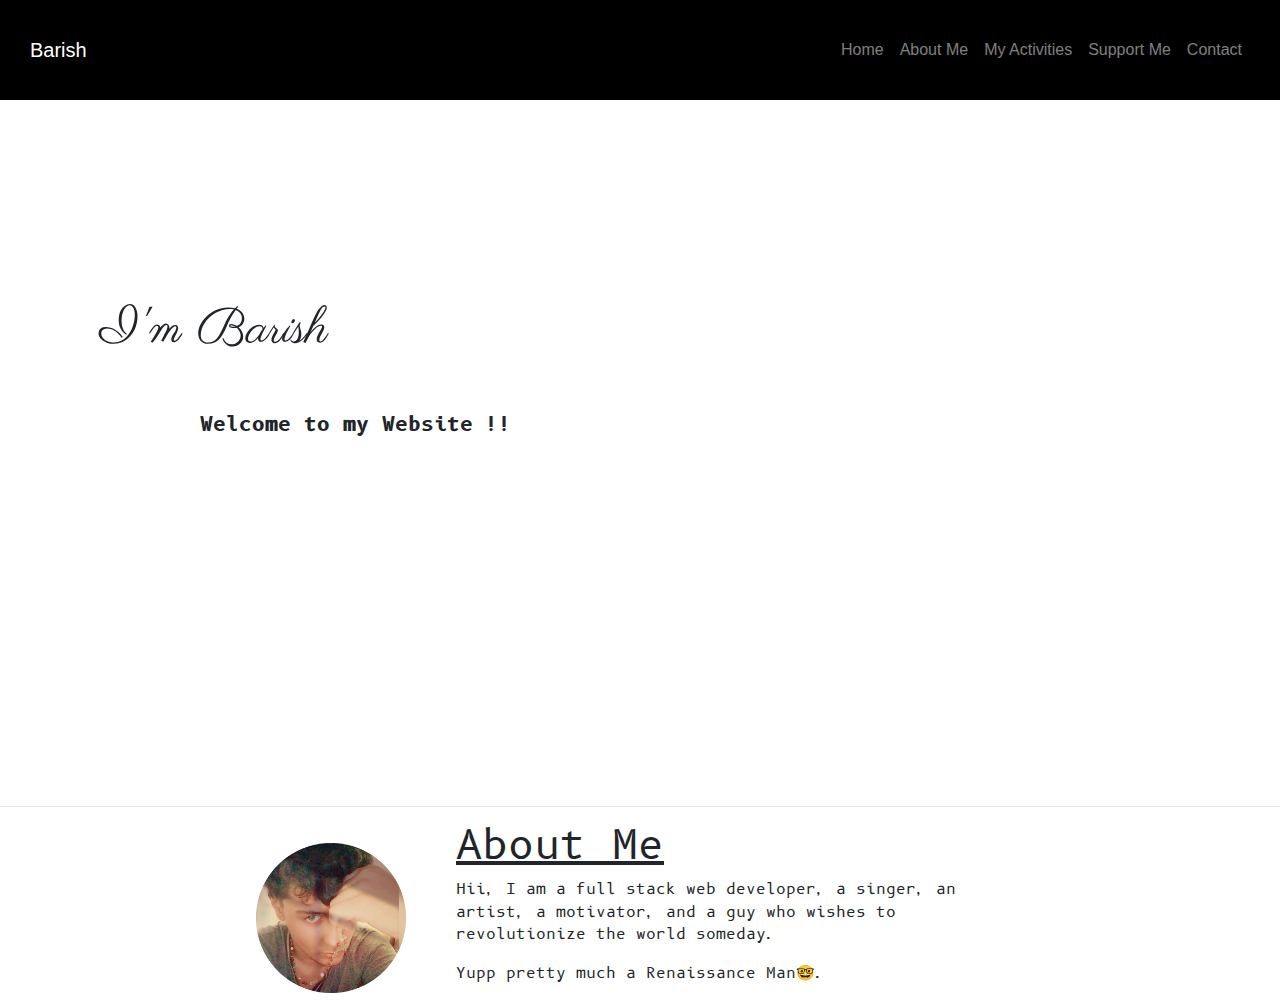
<file: index.html>
<!DOCTYPE html>
<html lang="en" dir="ltr">

<head>
  <meta charset="utf-8">
  <link rel="stylesheet" href="https://stackpath.bootstrapcdn.com/bootstrap/4.5.2/css/bootstrap.min.css" integrity="sha384-JcKb8q3iqJ61gNV9KGb8thSsNjpSL0n8PARn9HuZOnIxN0hoP+VmmDGMN5t9UJ0Z" crossorigin="anonymous">
  <script src="https://code.jquery.com/jquery-3.5.1.slim.min.js" integrity="sha384-DfXdz2htPH0lsSSs5nCTpuj/zy4C+OGpamoFVy38MVBnE+IbbVYUew+OrCXaRkfj" crossorigin="anonymous"></script>
  <script src="https://cdn.jsdelivr.net/npm/popper.js@1.16.1/dist/umd/popper.min.js" integrity="sha384-9/reFTGAW83EW2RDu2S0VKaIzap3H66lZH81PoYlFhbGU+6BZp6G7niu735Sk7lN" crossorigin="anonymous"></script>
  <script src="https://stackpath.bootstrapcdn.com/bootstrap/4.5.2/js/bootstrap.min.js" integrity="sha384-B4gt1jrGC7Jh4AgTPSdUtOBvfO8shuf57BaghqFfPlYxofvL8/KUEfYiJOMMV+rV" crossorigin="anonymous"></script>
  <link rel="stylesheet" href="css/styles.css">
  <link rel="stylesheet" href="css/css/bootstrap.css">
  <script src="css/js/bootstrap.js"></script>
  <link href="https://fonts.googleapis.com/css2?family=B612+Mono:ital@1&family=Major+Mono+Display&family=Marck+Script&family=Oswald&family=Parisienne&display=swap" rel="stylesheet">
  <title>Barish Moitra-My Personal Website</title>
</head>

<body>

  <nav class="navbar navbar-expand-lg navbar-dark bg-gray-dark sticky-top" id="nav-bar">
    <a class="navbar-brand" href="">Barish</a>
    <button class="navbar-toggler" type="button" data-toggle="collapse" data-target="#navbarText" aria-controls="navbarText" aria-expanded="false" aria-label="Toggle navigation">
      <span class="navbar-toggler-icon"></span>
    </button>
    <div class="collapse navbar-collapse" id="navbarText">
      <ul class="navbar-nav ml-auto">
        <li class="nav-item">
          <a class="nav-link" href="#Home">Home</a>
        </li>
        <li class="nav-item">
          <a class="nav-link" href="#AboutMe">About Me</a>
        </li>
        <li class="nav-item">
          <a class="nav-link" href="#MyActivities">My Activities</a>
        </li>
        <li class="nav-item">
          <a class="nav-link" href="#Support Me">Support Me</a>
        </li>
        <li class="nav-item">
          <a class="nav-link" href="#Contact">Contact</a>
        </li>
      </ul>
    </div>
  </nav>
  <section id="Home">
    <h1 class="MainTitle">I'm Barish</h1>
    <br>
    <p class="Subheading"><strong>Welcome to my Website !!</strong></p>
    <hr>
  </section>

  <section id="AboutMe">
    <div class="MyDescription">
      <img class="ProfilePic" src="Images/Profile.png" alt="My Profile Picture" height=150px width=150px>
      <h1><u>About Me</u></h1>
      <p>Hii, I am a full stack web developer, a singer, an artist, a motivator, and a guy who wishes to revolutionize the world someday.</p>
      <p>Yupp pretty much a Renaissance Man🤓.</p>
    </div>
  </section>
  <section id="MyActivities">

  </section>
  <section id="Support Me">

  </section>
  <section id="Contact">

  </section>
</body>

</html>
</file>
<file: css/styles.css>
body {
  background-color: #f9f9f9;
}

#nav-bar {
  text-align: center;
  background-color: black;
  padding: 30px;
  color: white;
}

.Links {
  border-color: black;
  border: solid;
  background-color: white;
  padding: 8px;
  text-decoration: none;
  font-size: 16px;
  color: black;
  font-weight: 900;
  margin-left: 12px;
}

.Links:hover {
  background-color: black;
  color: white;
  border-color: white;
}

.ImgHome {
  position: absolute;
  left: 400px;
  top: 200px;
}

.ProfilePic {
  border: none;
  float: left;
  margin-right: 50px;
  margin-top: 20px;
}

.MainTitle {
  margin: 200px auto 50px 100px;
  font-family: 'Parisienne', cursive;
  font-size: 50px;
  display: inline-block;
}

.Subheading {
  font-family: 'B612 Mono', monospace;
  font-size: 20px;
  margin: 0 0 350px 200px;
  display: inline-block;
}

.MyDescription {
  margin: auto;
  width: 60%;
  font-family: 'B612 Mono', monospace;
  font-size: 15px;
}
</file>
